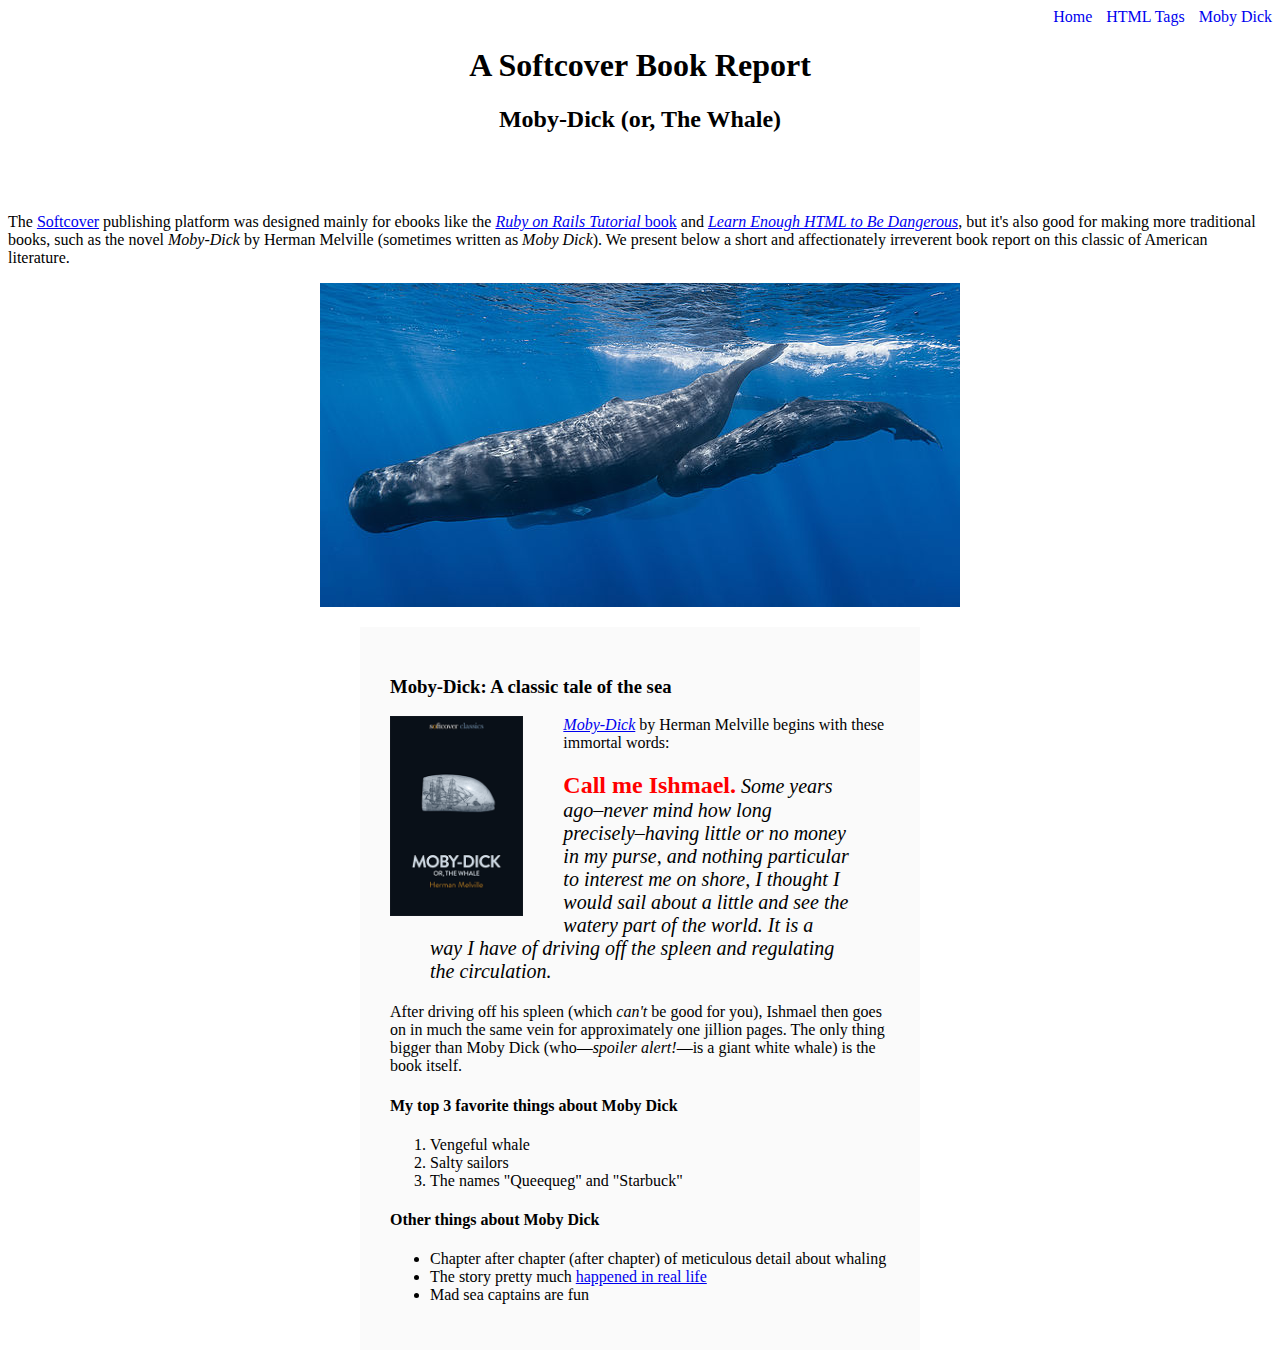
<file: moby_dick.html>
<!DOCTYPE html>
<html lang="en">
  <head>
    <title>Moby Dick</title>
    <meta charset="utf-8">
    <link rel="stylesheet" href="css/main.css">
  </head>
  <body>

<div id="main-nav" class="nav-menu">
    <a href="index.html">Home</a>
    <a href="tags.html" style="margin: 0 0 0 10px;">HTML Tags</a>
    <a href="moby_dick.html" style="margin: 0 0 0 10px;">Moby Dick</a>
</div>

<header style="text-align: center; margin: 0 0 80px;">
    <h1>A Softcover Book Report</h1>
    <h2>Moby-Dick (or, The Whale)</h2>
</header>

    <div>
      <p>
        The <a href="https://www.softcover.io/">Softcover</a> publishing platform
        was designed mainly for ebooks like the
        <a href="https://railstutorial.org/book"><em>Ruby on Rails Tutorial</em>
        book</a> and <a href="https://learnenough.com/html"><em>Learn Enough
        HTML to Be Dangerous</em></a>, but it's also good for making more
        traditional books, such as the novel <em>Moby-Dick</em> by Herman
        Melville (sometimes written as <em>Moby Dick</em>). We present below a
        short and affectionately irreverent book report on this classic of
        American literature.
      </p>
    </div>

    <a href="https://commons.wikimedia.org/wiki/File:Sperm_whale_pod.jpg">
      <img src="images/sperm_whales.jpg" alt="Sperm Whales"
      style="display: block; margin: 0 auto;">
    </a>

    <div style="width: 500px; margin: 20px auto; padding: 30px;
    background-color: #fafafa;">

      <h3>Moby-Dick: A classic tale of the sea</h3>

      <a href="https://www.softcover.io/read/6070fb03/moby-dick" target="_blank" rel="noopener">
        <img src="images/moby_dick.png" alt="Moby Dick" height="200px" style="float: left; margin: 0 40px 0 0;">
      </a>

      <p>
        <a href="https://www.softcover.io/read/6070fb03/moby-dick"
           target="_blank" rel="noopener">
          <em>Moby-Dick</em></a>
          by Herman Melville begins with these immortal words:
      </p>

      <blockquote style="font-style: italic; font-size: 20px;">
        <p>
          <span style="font-style: normal; font-size: 24px; font-weight: bold;
          color: #ff0000;">Call me Ishmael.</span> Some years ago–never mind how long
          precisely–having little or no money in my purse, and nothing
          particular to interest me on shore, I thought I would sail about a
          little and see the watery part of the world. It is a way I have of
          driving off the spleen and regulating the circulation.
        </p>
      </blockquote>

      <p>
        After driving off his spleen (which <em>can't</em> be good for you),
        Ishmael then goes on in much the same vein for approximately one
        jillion pages. The only thing bigger than Moby Dick (who—<em>spoiler
        alert!</em>—is a giant white whale) is the book itself.
      </p>
      <h4>My top 3 favorite things about Moby Dick</h4>

      <ol>
        <li>Vengeful whale</li>
        <li>Salty sailors</li>
        <li>The names "Queequeg" and "Starbuck"</li>
      </ol>

      <h4>Other things about Moby Dick</h4>

      <ul>
        <li>
          Chapter after chapter (after chapter) of meticulous detail about
          whaling
        </li>
        <li>
          The story pretty much
          <a href="https://en.wikipedia.org/wiki/Essex_(whaleship)"
             target="_blank" rel="noopener">happened in real life</a>
        </li>
        <li>Mad sea captains are fun</li>
      </ul>
    </div>
  </body>
</html>
    </div>
  </body>
</html>
</file>
<file: css/main.css>
.nav-menu {
    text-align: right;
  }
.nav-menu a{
    text-decoration: none;
}
  .nav-spacing {
    margin: 0 0 0 10px;
  }
</file>
